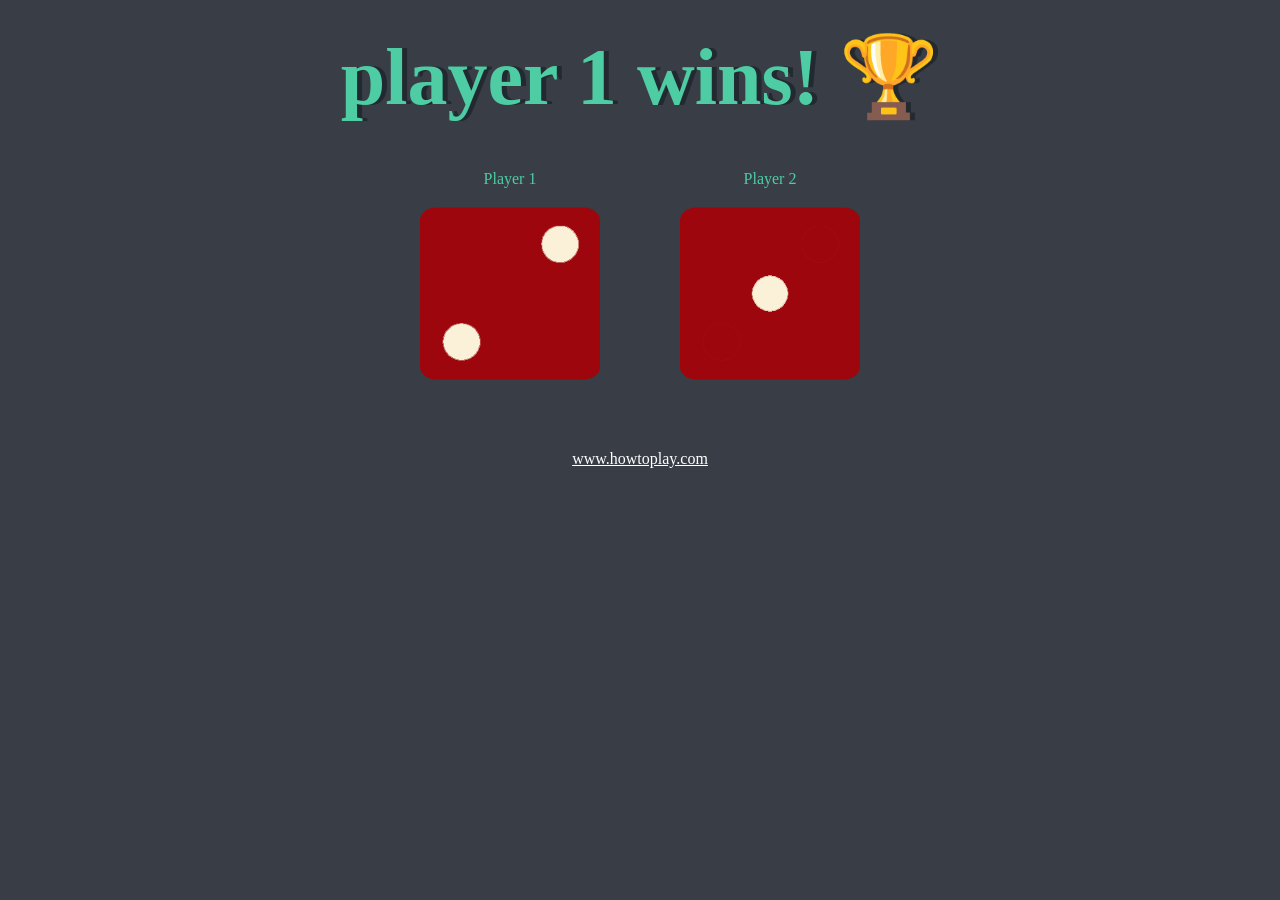
<file: index.html>
<!DOCTYPE html>
<html lang="en">
<head>
    <meta charset="UTF-8">
    <meta name="viewport" content="width=device-width, initial-scale=1.0">
    <title>Game</title>
    <link rel="stylesheet" href="index.css">
</head>
<body>
    <div class="container">
        <h1>Refresh The Page</h1>

        <div class="dice">
            <p>Player 1</p>
            <img class="img1" src="images/dice6.png" >
        </div> 
        <div class="dice">
            <p>Player 2</p>
            <img class="img2" src="images/dice6.png" >
        </div>
    </div>


    <script src="index.js"></script>
</body>
<footer>
   <a href="Howto.html">www.howtoplay.com</a>   
</footer>
</html>
</file>
<file: index.css>
.container {
  width: 70%;
  margin: auto;
  text-align: center;
}

.dice {
  text-align: center;
  display: inline-block;

}

body {
  background-color: #393E46;
}

h1 {
  margin: 30px;
  font-family: 'Lobster', cursive;
  text-shadow: 5px 0 #232931;
  font-size: 5rem;
  color: #4ECCA3;
}

p {
  font-size: 1rem;
  color: #4ECCA3;
  font-family: 'Indie Flower', cursive;
}

img {
  width: 70%;
}

footer {
  margin-top: 5%;
  color: white;
  text-align: center;
  font-family: 'Indie Flower', cursive;

}
a {
  color:white;
}
</file>
